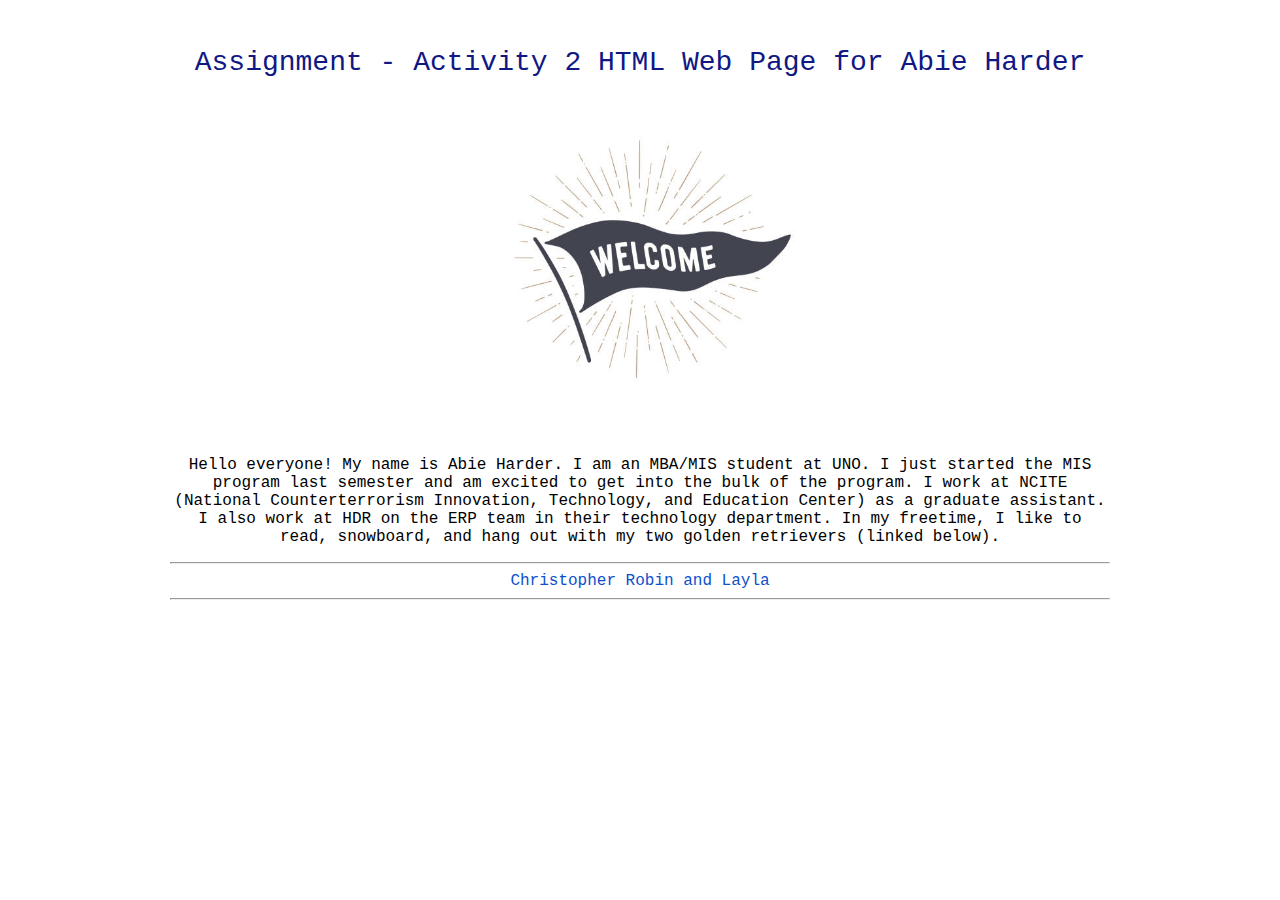
<file: index.html>
<!DOCTYPE html>
<html lang="en">
<link href="https://cdn.jsdelivr.net/npm/bootstrap@5.1.3/dist/css/bootstrap.min.css" rel="stylesheet" integrity="sha384-1BmE4kWBq78iYhFldvKuhfTAU6auU8tT94WrHftjDbrCEXSU1oBoqyl2QvZ6jIW3" crossorigin="anonymous">
<link href="css/main.css" rel="stylesheet" type="text/css" media="screen,projection" >
<head>
    <meta charset="UTF-8">

    <title>Abie Harder</title>
    <meta name="viewport" content="width=device-width, initial-scale=1.0">

</head>
<body>

<br>
<br>

<h1>Assignment - Activity 2 HTML Web Page for Abie Harder</h1>


<br>
<br>

    <div id="wrapper" >
      <section>

              <img class="profile-photo" src="img/welcome.jpg"/>
            <br>

            <p>

            Hello everyone! My name is Abie Harder. I am an MBA/MIS student at UNO. I just started the MIS program last semester and am excited to get into the bulk of the program. I work at NCITE (National Counterterrorism Innovation, Technology, and Education Center) as a graduate assistant. I also work at HDR on the ERP team in their technology department. In my freetime, I like to read, snowboard, and hang out with my two golden retrievers (linked below). 

            </p>

            <hr>
            <a href="mydogs.html">Christopher Robin and Layla</a>
            <hr>



      </section>
  </div>






</body>
</html>
</file>
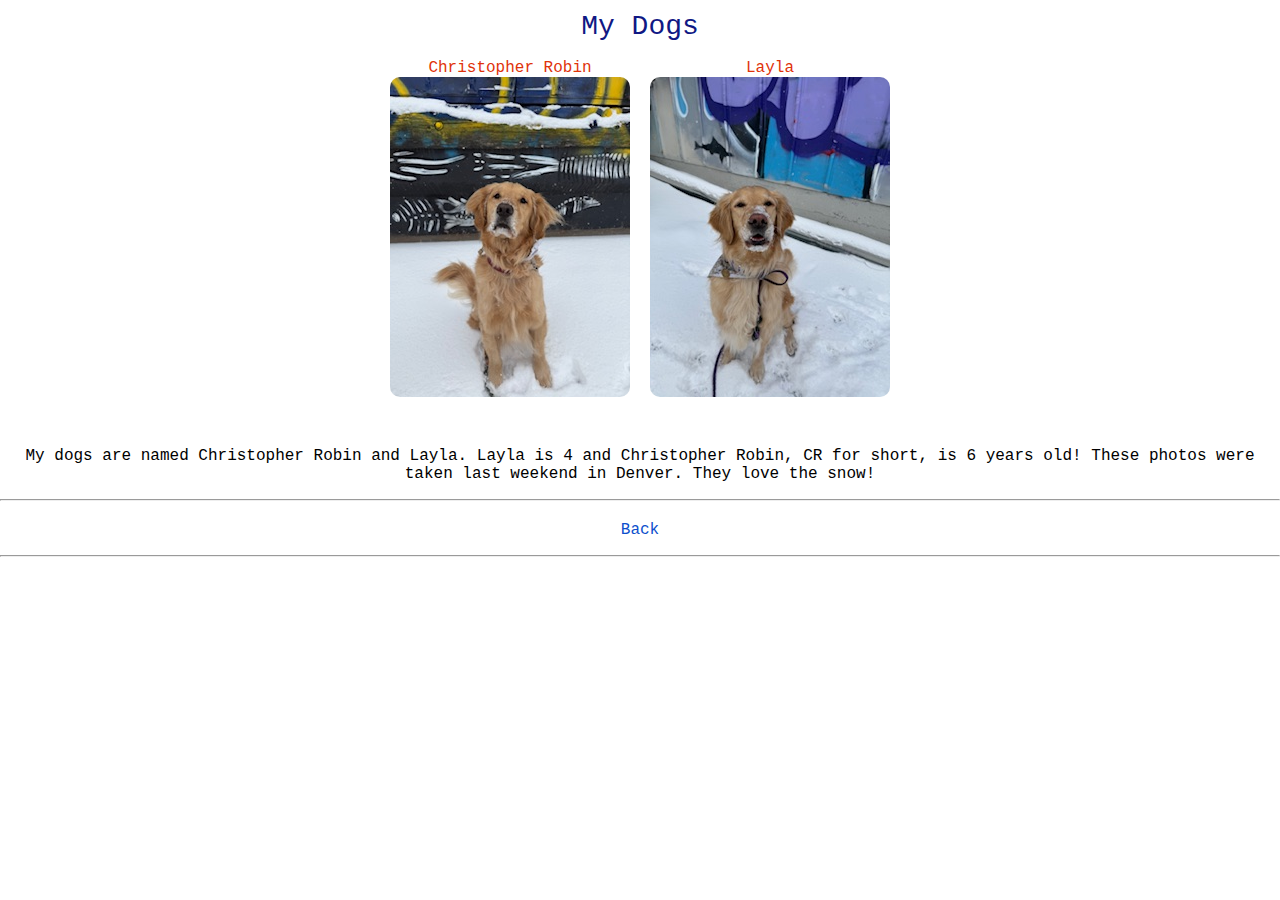
<file: mydogs.html>
<!DOCTYPE html>
<html lang="en">
<head>
    <meta charset="UTF-8">
    <meta name="viewport" content="width=device-width, initial-scale=1.0">
    <title>My Dogs</title>
    <link href="css/main.css" rel="stylesheet" type="text/css" media="screen,projection">
    <style>
        .dogs-container {
            display: flex;
            justify-content: center;
            gap: 20px;
            margin-top: 20px;
        }
        .dog-section {
            text-align: center;
            max-width: 300px;
        }
        .dog-photo {
            max-width: 100%;
            border-radius: 10px;
        }
        h1 {
            text-align: center;
            margin-bottom: 20px;
        }
        p {
            text-align: center;
            margin-top: 20px;
        }
    </style>
</head>
<body>
    <h1>My Dogs</h1>

    <div class="dogs-container">
        <div class="dog-section">
            <h2>Christopher Robin</h2>
            <img class="dog-photo" src="img/christopherrobin.jpg" alt="Picture of Christopher Robin">
        </div>

        <div class="dog-section">
            <h2>Layla</h2>
           <img class="dog-photo" src="img/layla_test.jpg" alt="Picture of Layla">

        </div>
    </div>

    <p>My dogs are named Christopher Robin and Layla. Layla is 4 and Christopher Robin, CR for short, is 6 years old! These photos were taken last weekend in Denver. They love the snow!</p>

    <hr>
    <p class="center">
        <a href="index.html">Back</a>
    </p>
    <hr>
</body>
</html>
</file>
<file: css/main.css>
/*************************************
GENERAL
**************************************/
a {
    text-decoration: none;
    color: #0d50cd;
    font-family: 'Courier New', Courier, monospace;
}

img {
    max-width: 100%;
}

body {
    font-family: 'Courier New', Courier, monospace;
    text-align: center;
    margin: 0;
    padding: 0;
}

h1, h2, h3, p, a, nav, .footer {
    font-family: 'Courier New', Courier, monospace; /* Apply globally to all headings and text */
    text-align: center; /* Center headings and text */
}

#wrapper {
    max-width: 940px;
    margin: 0 auto;
    padding: 0 5%;
}

h3 {
    margin: 0 0 1em 0;
}

/*************************************
HEADING
**************************************/

header {
    float: left;
    margin: 0 0 20px 0;
    padding: 2px 0 0 0;
    width: 100%;
}

.center {
    text-align: center;
}

#logo {
    text-align: center;
    margin: 0;
}

h1 {
    font-size: 1.75em;
    font-weight: normal;
    line-height: 1.2;
    margin: 10px 0;
    text-align: center;
    color: #101884;
}

h2 {
    font-size: 1.00em;
    font-weight: normal;
    margin: -5px 0 0;
    color: #df330a;
}

h3 {
    font-size: 1.1em;
    font-weight: 700;
    margin: 15px 0 0;
}

/*************************************
NAVIGATION
**************************************/
nav {
    text-align: center;
    padding: 10px 0;
    margin: 20px 0 0;
}

nav ul {
    list-style: none;
    margin: 0 10px;
    padding: 0;
}

nav li {
    display: inline-block;
}

nav a, nav a:visited {
    color: #fff;
    font-family: 'Courier New', Courier, monospace; /* Apply font-family to nav links */
}

nav a.selected, nav a:hover {
    color: #32673f;
}

/*************************************
FOOTER
**************************************/
.footer {
    font-size: 0.75em;
    text-align: center;
    clear: both;
    padding-top: 50px;
    color: #ccc;
}

/*************************************
PAGE:
**************************************/
.mydiv {
    background: lightblue;
    width: 250px;
    height: 250px;
}

.myimage {
    float: left;
    width: 150px;
    height: 175px;
    margin: 20px;
    border-radius: 20px;
}

.dog-photo {
    display: block;
    max-width: 250px;
    margin: 0 auto 30px;
    border-radius: 5px;
}

/*************************************
PAGE: ABOUT
**************************************/
.profile-photo {
    display: block;
    max-width: 400px;
    margin: 0 auto 30px;
    border-radius: 5px;
}

/*************************************
COLORS
**************************************/

/* green header */
header {
    background: #6ab47b;
    border-color: #599a68;
}

/* nav background on mobile devices */
nav {
    background: #599a6b;
}

/* site body */
body {
    background-color: #fff;
    color: #000;
}
</file>
